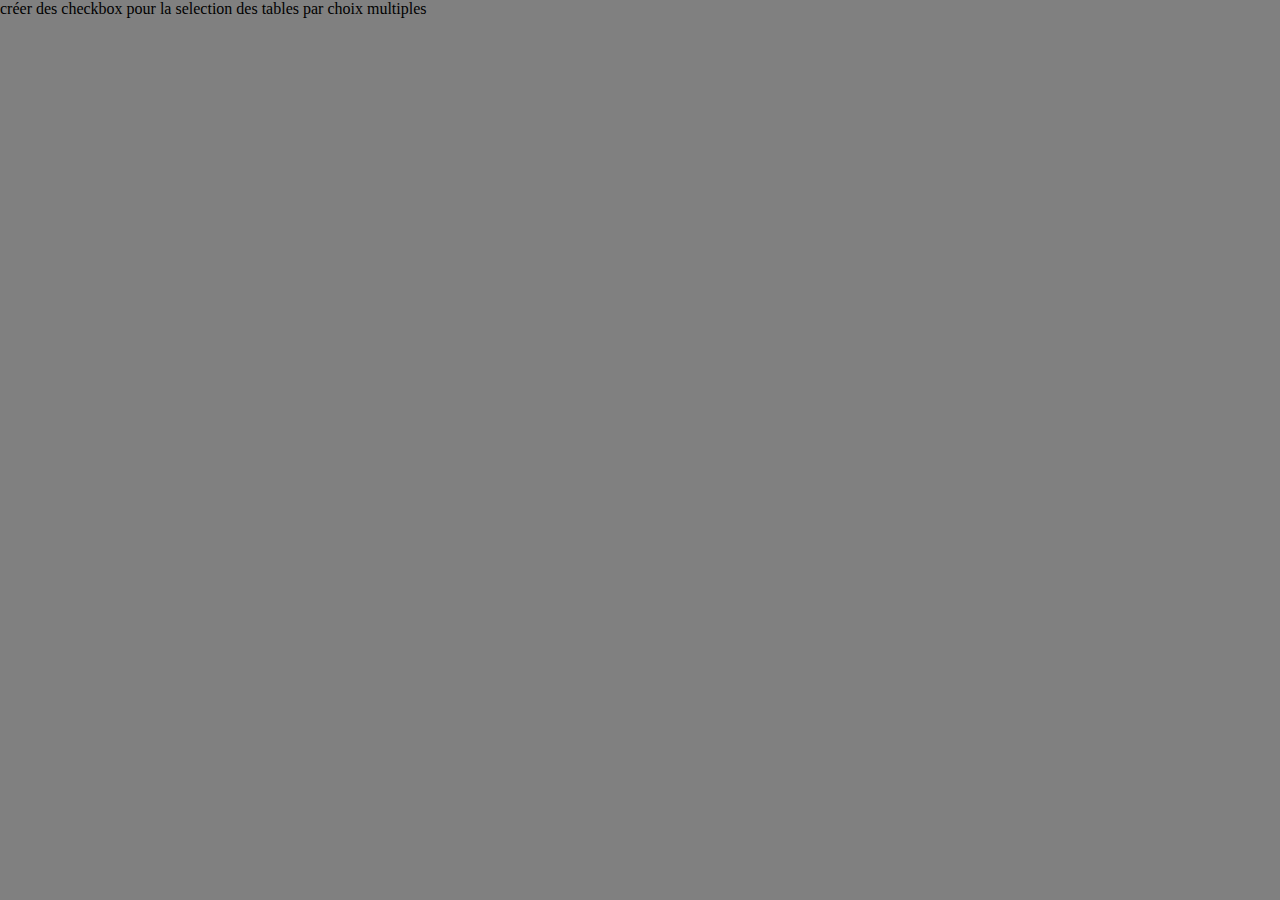
<file: revision.html>
<!DOCTYPE html>
<html lang="fr">

<head>
    <meta charset="UTF-8">
    <meta name="viewport" content="width=device-width, initial-scale=1.0">
    <meta http-equiv="X-UA-Compatible" content="ie=edge">
    <title>Réviser vos tables de multiplication</title>
    <link rel="stylesheet" href="css/style.css">
</head>

<body>
    créer des checkbox pour la selection des tables par choix multiples
</body>

</html>
</file>
<file: css/style.css>
* {
    box-sizing: border-box;
    margin: 0;
    padding: 0;
}

body {
    margin: 0px;
    background-color: grey;
    margin: 0;
    padding: 0;
}


nav{
    background: green;
    padding:20px;
    margin-left:10px;
}


main {


    padding-bottom: 60px;
    margin-left: 260px;
    margin: 0;
    padding: 0;
    width: 100%;
}

footer {

    height: 50px;
    line-height: 50px;
    text-align: center;
    background: #ccc;
    position: fixed;
    bottom: 0;
    left: 0;
    right: 0
}

#twoBox {
    /* Accueil */
    display: flex;
    align-items: center;
    justify-content: center;
    background-color: white;
    text-align: center;

}

#twoBox .box {
    /* Accueil */
    width: 500px;
    height: 500px;
}




label,
input .checkbox {
    cursor: pointer;
}

#math {
    /* Colonne dans les révisons */
    
    position: relative;

    column-count: 3;
    
}


a {
    text-decoration: none;
    /* Les liens ne seront plus soulignés */
}

a:hover

/* Quand le visiteur pointe sur le lien */
    {
    text-decoration: none;
    /* Le lien deviendra souligné quand on pointera dessus */
    color: #ef9303;
    /* Le lien sera écrit en vert quand on pointera dessus */
}

li {
    font-size: 2em;
}

ul {

    list-style: none;
    text-transform: uppercase;
}

h1 {
    text-align: center;
    text-transform: uppercase;
}





section#container {
    position: relative;


}

    section#container aside {
        position: absolute;
        width: 20%;
        top: 0;
        left: 0;

    }

    section#container #content {
        position: absolute;
        width: 80%;
        top: 0;
        left: 20%;
    }

    section#container #content-interieur {

        background-color: #fff4dd;
        margin:0 10px 70px 50px;
        padding:20px;
    }

    header{
        margin:0;
        background:black; 
        color:white;
        height:50px;
        line-height: 50px;
        margin-bottom:10px;
    }

    h1{
        padding:0;
        margin:0;
    }

    .fixed-size-container {
        max-width: 1400px;
        margin: 50px auto 50px auto;
        padding: 0;
        display: flex;
        align-items: center;
        justify-content: space-around;
        flex-wrap: wrap;
        }
        
        .fixed-size {
            width: 200px;

            color: #FFF;
            text-align: left;
            font-weight: bold;
            font-size: 15px;
            margin-bottom: 20px;
            padding:20px;
        }

        .tables-de-multiplications
        {
            background-color:#990B47;
            padding:10px;
        }
</file>
